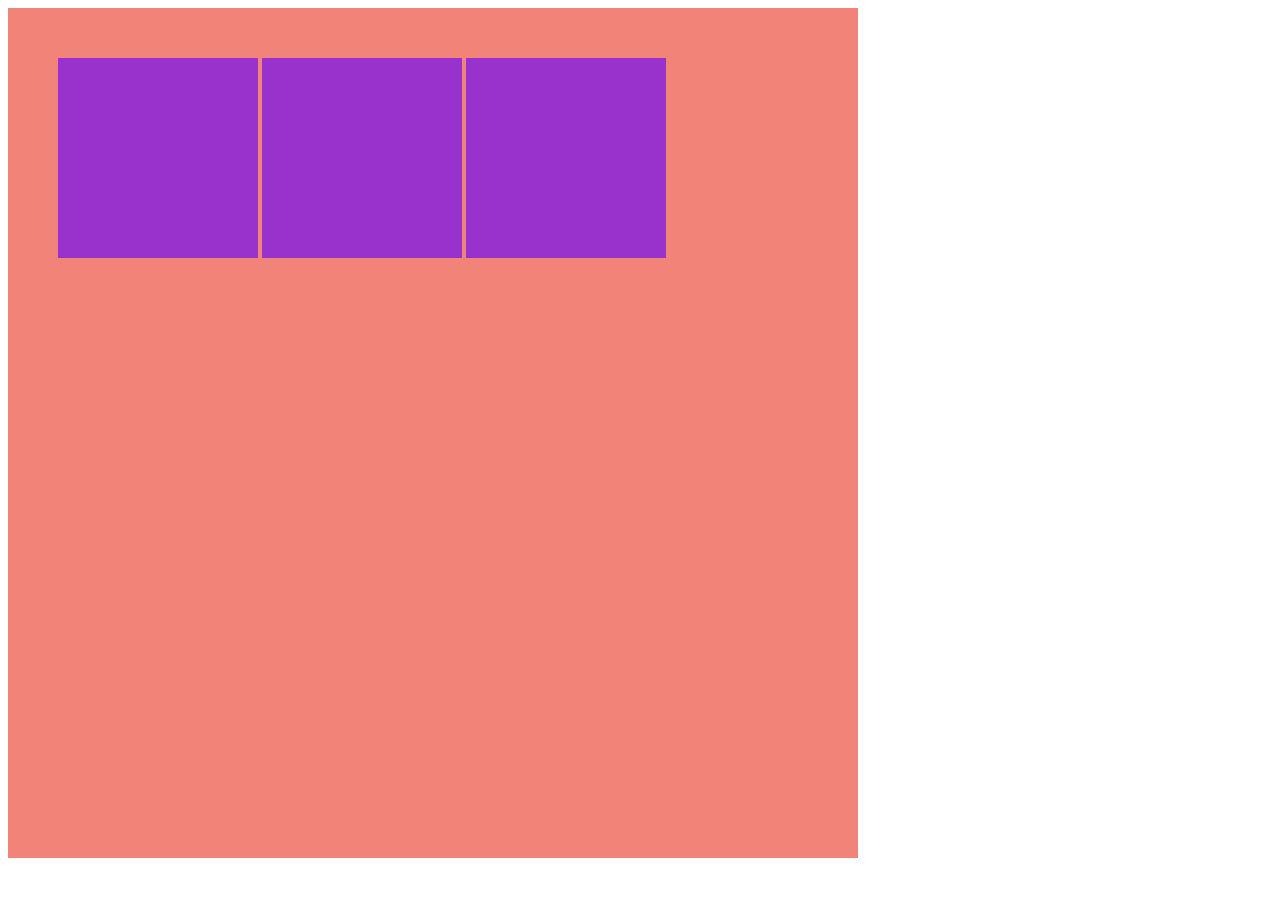
<file: index.html>
<!DOCTYPE html>
<html lang="en">
<head>
    <meta charset="UTF-8">
    <meta name="viewport" content="width=device-width, initial-scale=1.0">
    <title>Inventario | Inicio</title>

    <link rel="stylesheet" href="./css/estilos.css">

</head>
<body>
    
    <div class="contenedor">
        <div class="cuadro">

        </div>
        <div class="cuadro">

        </div>
        <div class="cuadro">

        </div>
    </div>

</body>
</html>
</file>
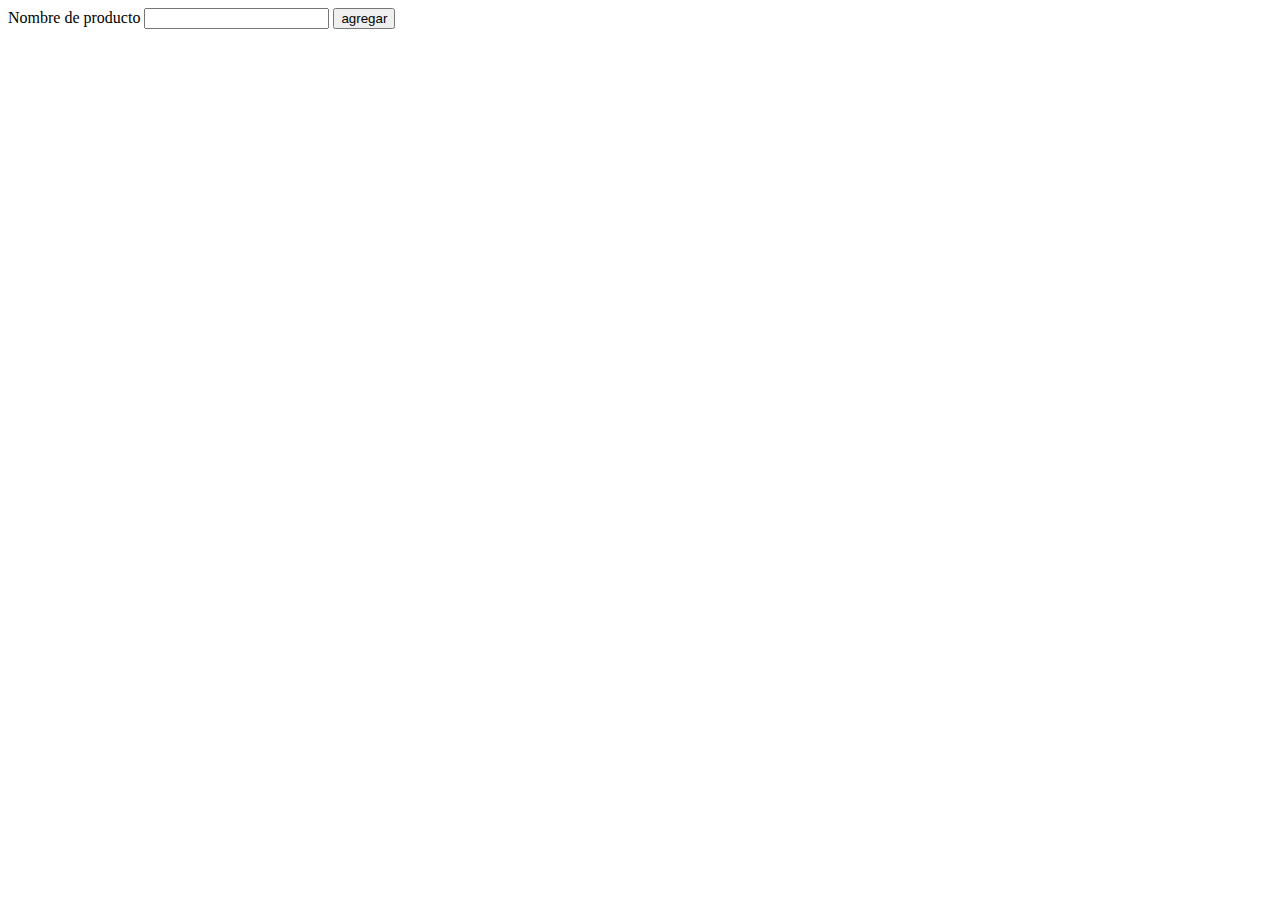
<file: pages/dashboard.html>
<!DOCTYPE html>
<html lang="en">
<head>
    <meta charset="UTF-8">
    <meta name="viewport" content="width=device-width, initial-scale=1.0">
    <link href="https://cdn.jsdelivr.net/npm/bootstrap@5.0.0-beta1/dist/css/bootstrap.min.css" rel="stylesheet" integrity="sha384-giJF6kkoqNQ00vy+HMDP7azOuL0xtbfIcaT9wjKHr8RbDVddVHyTfAAsrekwKmP1" crossorigin="anonymous">
    <title>Inventario | Dashboard</title>
</head>
<body>
    <label for="mensaje">Nombre de producto</label>
    <input type="text" name="" id="mensaje">
    <input type="button" value="agregar" id="boton_mensaje">
    
    <ul id="lista"> 
        
    </ul>
    
    
    
    <!-- solo js -->
    <script src="https://cdn.jsdelivr.net/npm/bootstrap@5.0.0-beta1/dist/js/bootstrap.bundle.min.js" integrity="sha384-ygbV9kiqUc6oa4msXn9868pTtWMgiQaeYH7/t7LECLbyPA2x65Kgf80OJFdroafW" crossorigin="anonymous"></script>
    <script src="../js/validacion.js"></script>
</body>
</html>
</file>
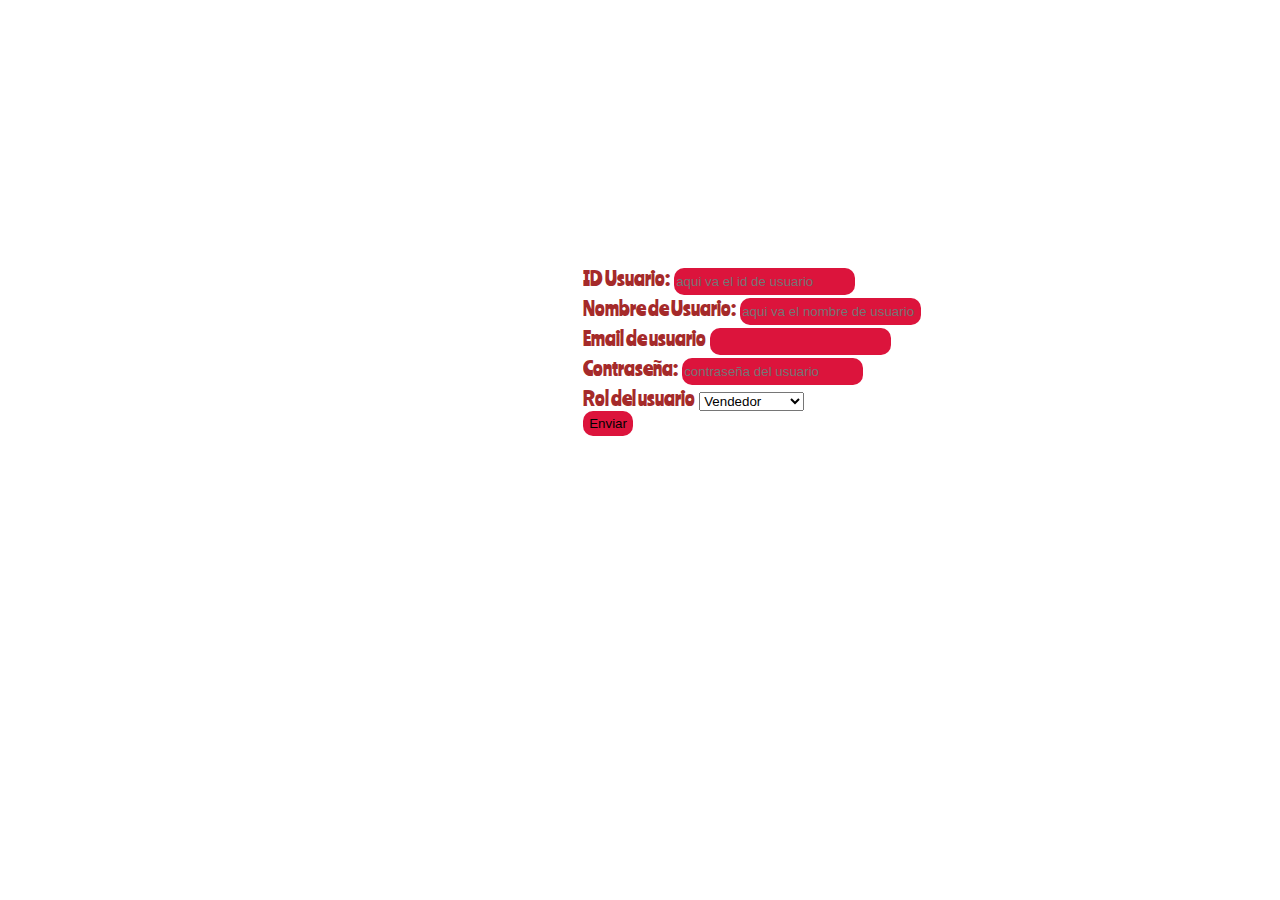
<file: pages/login.html>
<!DOCTYPE html>
<html lang="es">
<head>
    <meta charset="UTF-8">
    <meta name="viewport" content="width=device-width, initial-scale=1.0">
    
<!-- fuentes -->
    <link rel="preconnect" href="https://fonts.gstatic.com">
<link href="https://fonts.googleapis.com/css2?family=Ranchers&display=swap" rel="stylesheet">
    

<!-- mis css -->
<link rel="stylesheet" href="../css/login.css">

    
    <title>Inventario | Login</title>
</head>
<body>
    
    <form class="contenedor" method="GET" action="dashboard.html">

        <div class="contenedor-form">

            <label for="usuario">ID Usuario:</label>
            <input required type="text" name="userid" id="usuario" placeholder="aqui va el id de usuario">
            <br>
            <label for="nombre_usuario">Nombre de Usuario:</label>
            <input type="text" name="username" id="nombre_usuario" placeholder="aqui va el nombre de usuario">
            <br>
            <label for="email">Email de usuario</label>
            <input required type="email" name="user_email" id="email">
            <br>
            <label for="password">Contraseña:</label>
            <input type="password" name="password" id="password" placeholder="contraseña del usuario">
            <br>
            <label for="rol">Rol del usuario</label>
            <select name="role" id="rol">
                <option value="admin">Administrador</option>
                <option value="seller" selected>Vendedor</option>
            </select>
            <br>
            <input type="submit" value="Enviar">
        </div>
    </form>
    



    <!-- carga de js -->
</body>
</html>
</file>
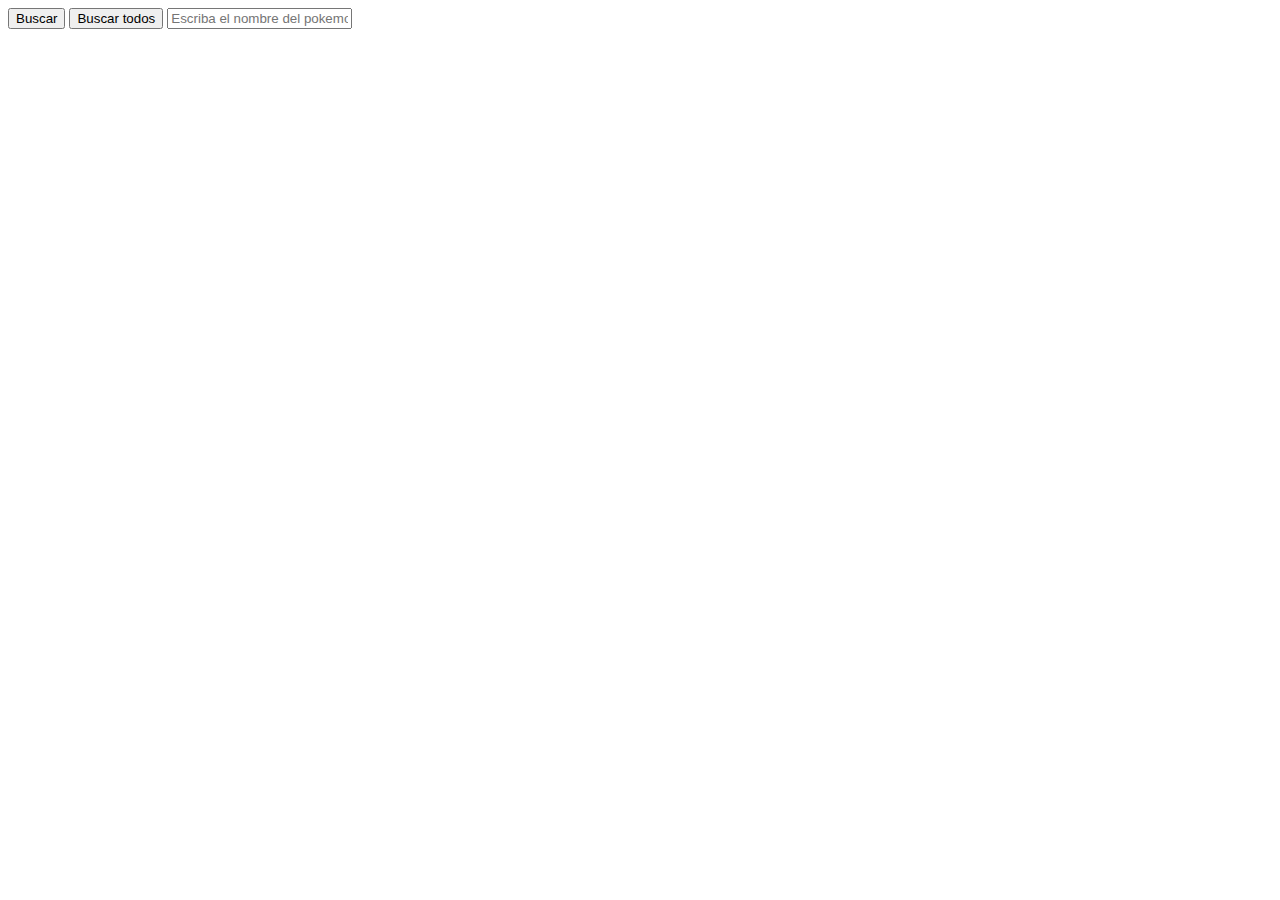
<file: entrenamiento/pages/pokemon.html>
<!DOCTYPE html>
<html lang="en">
<head>
    <meta charset="UTF-8">
    <meta name="viewport" content="width=device-width, initial-scale=1.0">


    <!-- css bootstrap -->
    <link href="https://cdn.jsdelivr.net/npm/bootstrap@5.0.0-beta1/dist/css/bootstrap.min.css" rel="stylesheet" integrity="sha384-giJF6kkoqNQ00vy+HMDP7azOuL0xtbfIcaT9wjKHr8RbDVddVHyTfAAsrekwKmP1" crossorigin="anonymous">
    
    
    <title>Pokemon | api</title>
</head>
<body>
    

    <div class="input-group mb-3">
        <button class="btn btn-outline-secondary" type="button" id="busqueda_btn">Buscar</button>
        <button class="btn btn-outline-secondary" type="button" id="busqueda_btn_all">Buscar todos</button>
        <input type="text" class="form-control" placeholder="Escriba el nombre del pokemon" id="busqueda_txt">
    </div>

    <div class="row row-cols-1 row-cols-md-3 g-4" id="listaPokemons">
        
    </div>






    <!-- solo js -->
    <script src="https://cdn.jsdelivr.net/npm/bootstrap@5.0.0-beta1/dist/js/bootstrap.bundle.min.js" integrity="sha384-ygbV9kiqUc6oa4msXn9868pTtWMgiQaeYH7/t7LECLbyPA2x65Kgf80OJFdroafW" crossorigin="anonymous"></script>

    <script src="../js/api/api.js"></script>

</body>
</html>


<!-- <div class="col">
    <div class="card">
      <img src="..." class="card-img-top" alt="...">
      <div class="card-body">
        <h5 class="card-title">Card title</h5>
        <p class="card-text">This is a longer card with supporting text below as a natural lead-in to additional content. This content is a little bit longer.</p>
      </div>
    </div>
  </div> -->
</file>
<file: css/estilos.css>
.contenedor{
    width: 800px; 
    height: 800px; 
    background-color: rgba(230, 33, 15, 0.561);
    padding-left: 50px;
    padding-top: 50px;
    
}
.cuadro{
    width:200px;
    height: 200px;
    background-color: darkorchid;
    display:inline-block;
}
</file>
<file: css/login.css>
label{

    font-size: 20px;
    font-weight: 300;
    font-family: 'Ranchers', cursive;
    color: brown;

}

input{

    background-color: crimson;
    border-radius: 10px;
    border-width: 0px;
    height: 25px;
    /* font-size: 20px;
    font-weight: 300;
    font-family: 'Ranchers', cursive; */
}
.contenedor{

    /* background-color: darkseagreen; */
    width: 60%;
    height: 60vh;

    padding:20px;
    position: absolute;
    top:5%;
    left:20%;
    

    
}
.contenedor-form{

    /* background-color: blue; */
    width: auto;
    height:200px;
    padding-left:40%;
    margin-top:200px;


}
</file>
